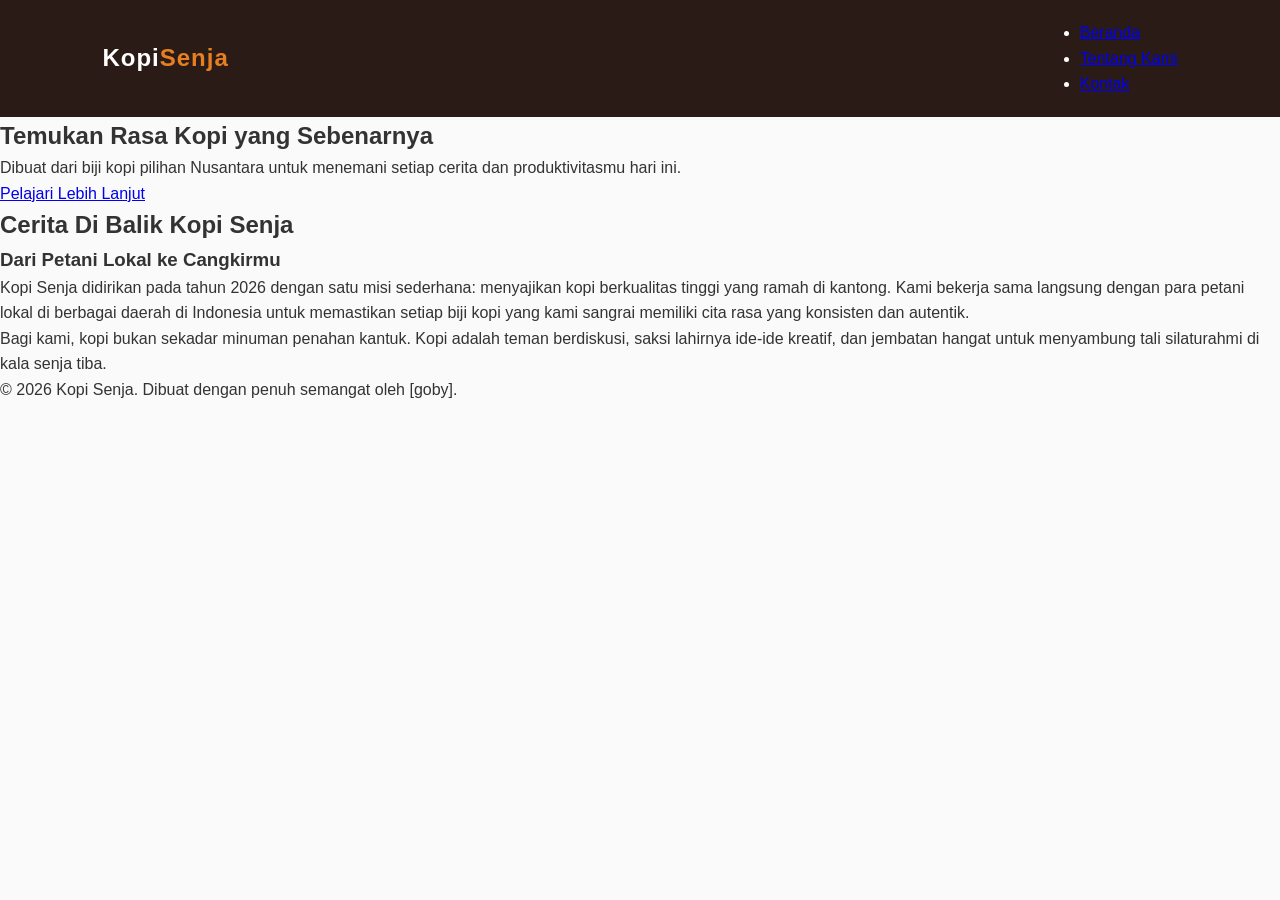
<file: index.html>
<!doctype html>
<html lang="id">
  <head>
    <meta charset="UTF-8" />
    <meta name="viewport" content="width=device-width, initial-scale=1.0" />
    <title>Kopi Senja - Rasakan Kehangatan Kopi Asli</title>
    <!-- Menghubungkan ke file CSS di dalam folder css -->
    <link rel="stylesheet" href="./css/style.css" />
  </head>
  <body>
    <header>
      <div class="logo">Kopi<span>Senja</span></div>
      <nav>
        <ul>
          <li><a href="#home">Beranda</a></li>
          <li><a href="#tentang">Tentang Kami</a></li>
          <li><a href="#kontak">Kontak</a></li>
        </ul>
      </nav>
    </header>

    <main>
      <section id="home" class="hero-section">
        <h1>Temukan Rasa Kopi yang Sebenarnya</h1>
        <p>
          Dibuat dari biji kopi pilihan Nusantara untuk menemani setiap cerita
          dan produktivitasmu hari ini.
        </p>
        <a href="#tentang" class="tombol-aksi">Pelajari Lebih Lanjut</a>
      </section>

      <section id="tentang" class="about-section">
        <h2>Cerita Di Balik Kopi Senja</h2>

        <article class="cerita-konten">
          <h3>Dari Petani Lokal ke Cangkirmu</h3>
          <p>
            Kopi Senja didirikan pada tahun 2026 dengan satu misi sederhana:
            menyajikan kopi berkualitas tinggi yang ramah di kantong. Kami
            bekerja sama langsung dengan para petani lokal di berbagai daerah di
            Indonesia untuk memastikan setiap biji kopi yang kami sangrai
            memiliki cita rasa yang konsisten dan autentik.
          </p>
          <p>
            Bagi kami, kopi bukan sekadar minuman penahan kantuk. Kopi adalah
            teman berdiskusi, saksi lahirnya ide-ide kreatif, dan jembatan
            hangat untuk menyambung tali silaturahmi di kala senja tiba.
          </p>
        </article>
      </section>
    </main>

    <footer>
      <p>
        &copy; 2026 Kopi Senja. Dibuat dengan penuh semangat oleh [goby].</p>
      </p> 
    </footer>
  </body>
</html>
</file>
<file: css/style.css>
* {
  margin: 0;
  padding: 0;
  box-sizing: border-box;
}

body {
  font-family:
    'Segoe UI', Tahoma, Geneva, Verdana, sans-serif; 
  line-height: 1.6;
  color: #333333;
  background-color: #fafafa;
}


header {
  background-color: #2b1b17; 
  color: #ffffff;
  display: flex;
  justify-content: space-between; 
  align-items: center;
  padding: 20px 8%;
  position: sticky;
  top: 0;
  z-index: 100;
}

header .logo {
  font-size: 24px;
  font-weight: 700;
  letter-spacing: 1px;
}

header .logo span {
  color: #e67e22; 

header nav ul {
  display: flex;
  list-style: none;
  gap: 25px;
}

header nav a {
  color: #ffffff;
  text-decoration: none;
  font-size: 16px;
  font-weight: 500;
  transition: color 0.3s ease;
}

header nav a:hover {
  color: #e67e22; 
}


main {
  padding-bottom: 80px; 
}


.hero-section {
  background-color: #3e2723;
  color: #ffffff;
  text-align: center;
  padding: 100px 20px;
}

.hero-section h1 {
  font-size: 42px; 
  margin-bottom: 15px;
  font-weight: 700;
}

.hero-section p {
  font-size: 18px;
  max-width: 600px;
  margin: 0 auto 30px auto; 
  color: #dfdfdf;
}

.tombol-aksi {
  display: inline-block;
  background-color: #e67e22;
  color: #ffffff;
  padding: 12px 28px;
  text-decoration: none;
  border-radius: 5px;
  font-weight: 600;
  transition: background 0.3s ease;
}

.tombol-aksi:hover {
  background-color: #d35400;
}


.about-section {
  max-width: 800px;
  margin: 60px auto 0 auto; 
  padding: 0 20px;
}

.about-section h2 {
  font-size: 32px;
  color: #2b1b17;
  text-align: center;
  margin-bottom: 25px;
  position: relative;
}

.cerita-konten h3 {
  font-size: 22px;
  color: #e67e22;
  margin-bottom: 10px;
}

.cerita-konten p {
  font-size: 16px;
  margin-bottom: 15px;
  text-align: justify; 
}


footer {
  background-color: #1a100e;
  color: #a0a0a0;
  text-align: center;
  padding: 20px;
  font-size: 14px;
  position: fixed;
  bottom: 0;
  width: 100%;}
</file>
